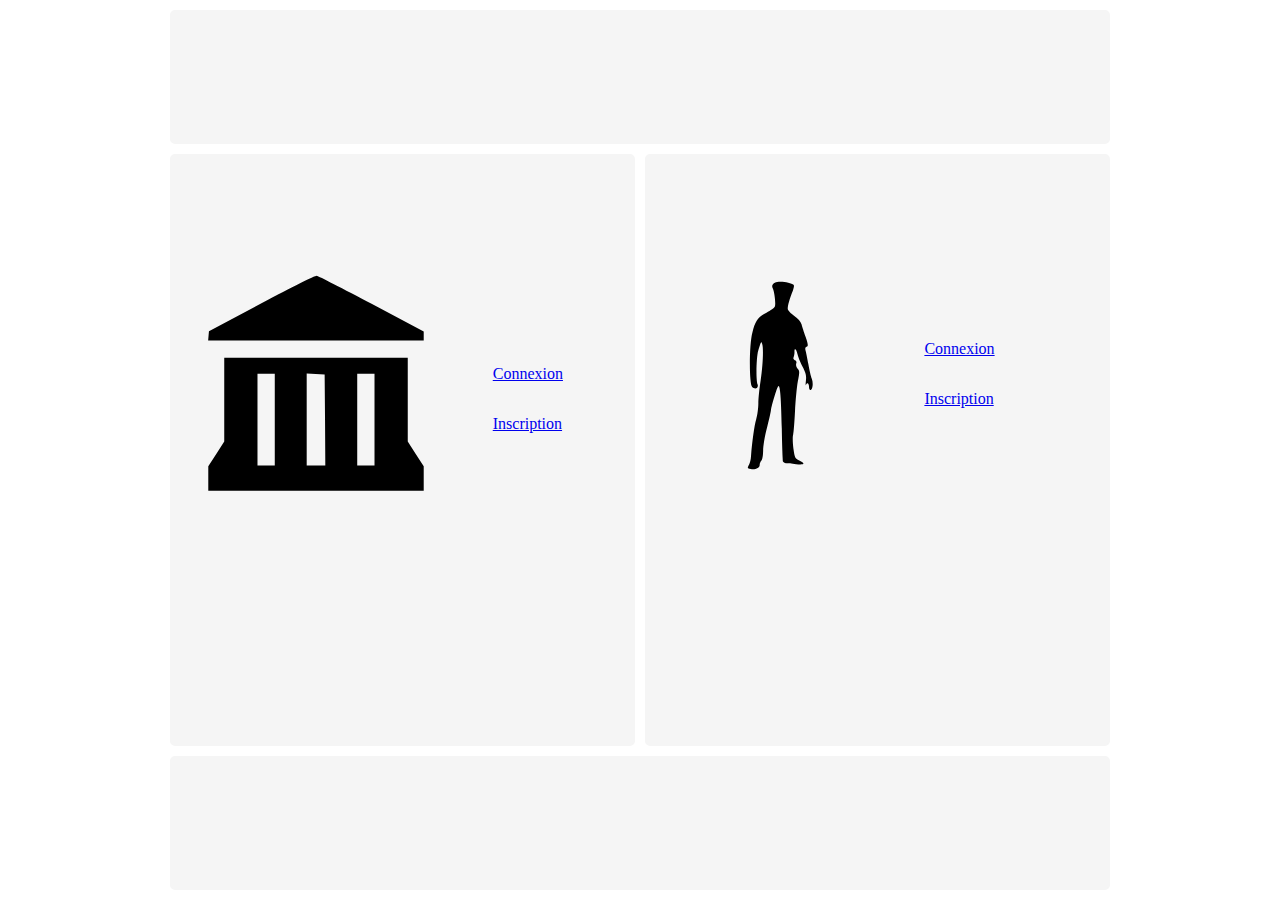
<file: index.html>
<html>
    <head>
        <link rel="stylesheet" href="css/style.css">
    </head>
    <body class="contenu">
        <div class="haut">
          <!-- Peut-être nav -->
        </div>

        <div class="entreprise">
            <div style="display: flex; justify-content: center; flex-direction: row; margin: 20%;">
                <p><img src="images/entreprise.svg" alt="" /></p>
                <div style="display: flex; justify-content: center; flex-direction: column; margin: 20%;">
                    <p><a href="entreprise/connexion.html">Connexion</a></p>
                    <p><a href="entreprise/inscription.html">Inscription</a></p>
                </div>
            </div>
        </div>
        <div class="agent">
            <div style="display: flex; justify-content: center; flex-direction: row; margin: 20%;">
                <p><img src="images/agent.svg" alt="" /></p>
                <div style="display: flex; justify-content: center; flex-direction: column; margin: 20%;">
                    <p><a href="agent/connexion.html">Connexion</a></p>
                    <p><a href="agent/inscription.html">Inscription</a></p>
                </div>
            </div>
        </div>
       
        <div class="bas">
            <!-- Peut-être info sur la plateforme -->
        </div>
    </body>
</html>
</file>
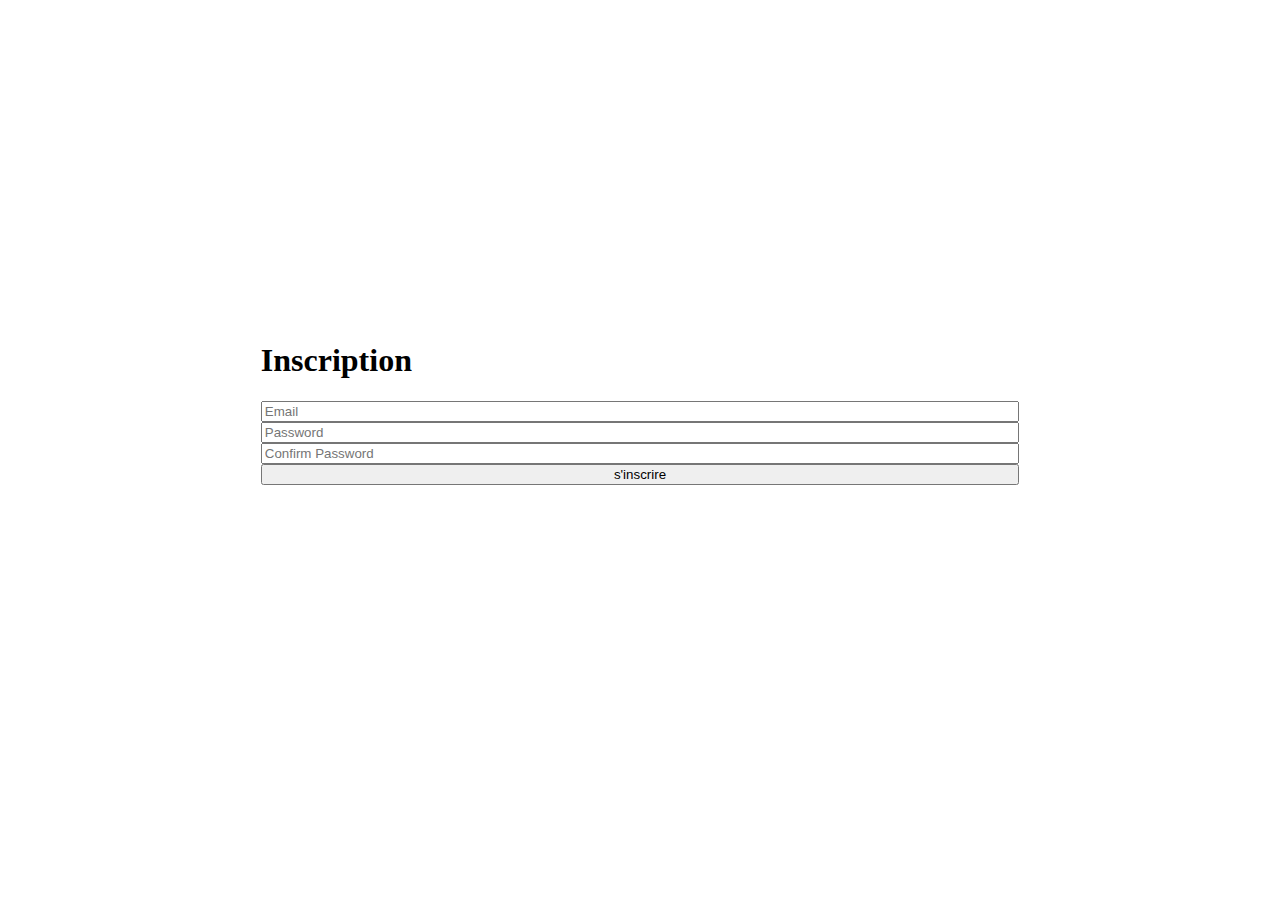
<file: agent/inscription.html>
<!DOCTYPE html>
<!--[if lt IE 7]>      <html class="no-js lt-ie9 lt-ie8 lt-ie7"> <![endif]-->
<!--[if IE 7]>         <html class="no-js lt-ie9 lt-ie8"> <![endif]-->
<!--[if IE 8]>         <html class="no-js lt-ie9"> <![endif]-->
<!--[if gt IE 8]><!--> <html class="no-js"> <!--<![endif]-->
    <head>
        <meta charset="utf-8">
        <meta http-equiv="X-UA-Compatible" content="IE=edge,chrome=1">
        <title></title>
        <meta name="description" content="">
        <meta name="viewport" content="width=device-width">

        <!-- Place favicon.ico and apple-touch-icon.png in the root directory -->

    </head>
    <body>
        <!--[if lt IE 7]>
            <p class="chromeframe">You are using an <strong>outdated</strong> browser. Please <a href="http://browsehappy.com/">upgrade your browser</a> or <a href="http://www.google.com/chromeframe/?redirect=true">activate Google Chrome Frame</a> to improve your experience.</p>
        <![endif]-->

        <div id="noCognitoMessage" class="configMessage" style="display: none;">
            <div class="backdrop"></div>
            <div class="panel panel-default">
                <div class="panel-heading">
                    <h3 class="panel-title">No Cognito User Pool Configured</h3>
                </div>
                <div class="panel-body">
                    <p>There is no user pool configured in <a href="../js/agent/config.js">/js/config.js</a>. You'll configure this in Module 2 of the workshop.</p>
                </div>
            </div>
        </div>

        <header>
          <img src="../images/logo.png">
        </header>
        <section class="form-wrap">
                <form id="registrationForm">
                    <div style="display: flex; justify-content: center; flex-direction: column; margin: 20%;">
                    <h1>Inscription</h1>
                    <input type="email" id="emailInputRegister" placeholder="Email" pattern=".*" required>
                    <input type="password" id="passwordInputRegister" placeholder="Password" pattern=".*" required>
                    <input type="password" id="password2InputRegister" placeholder="Confirm Password" pattern=".*" required>
                    <input type="submit" value="s'inscrire">
                    </div>
                </form>
            </section>    

        <script src="../js/vendor/jquery-3.1.0.js"></script>
        <script src="../js/vendor/bootstrap.min.js"></script>
        <script src="../js/vendor/aws-cognito-sdk.min.js"></script>
        <script src="../js/vendor/amazon-cognito-identity.min.js"></script>
        <script src="../js/agent/config.js"></script>
        <script src="../js/agent/cognito-auth.js"></script>
    </body>
</html>
</file>
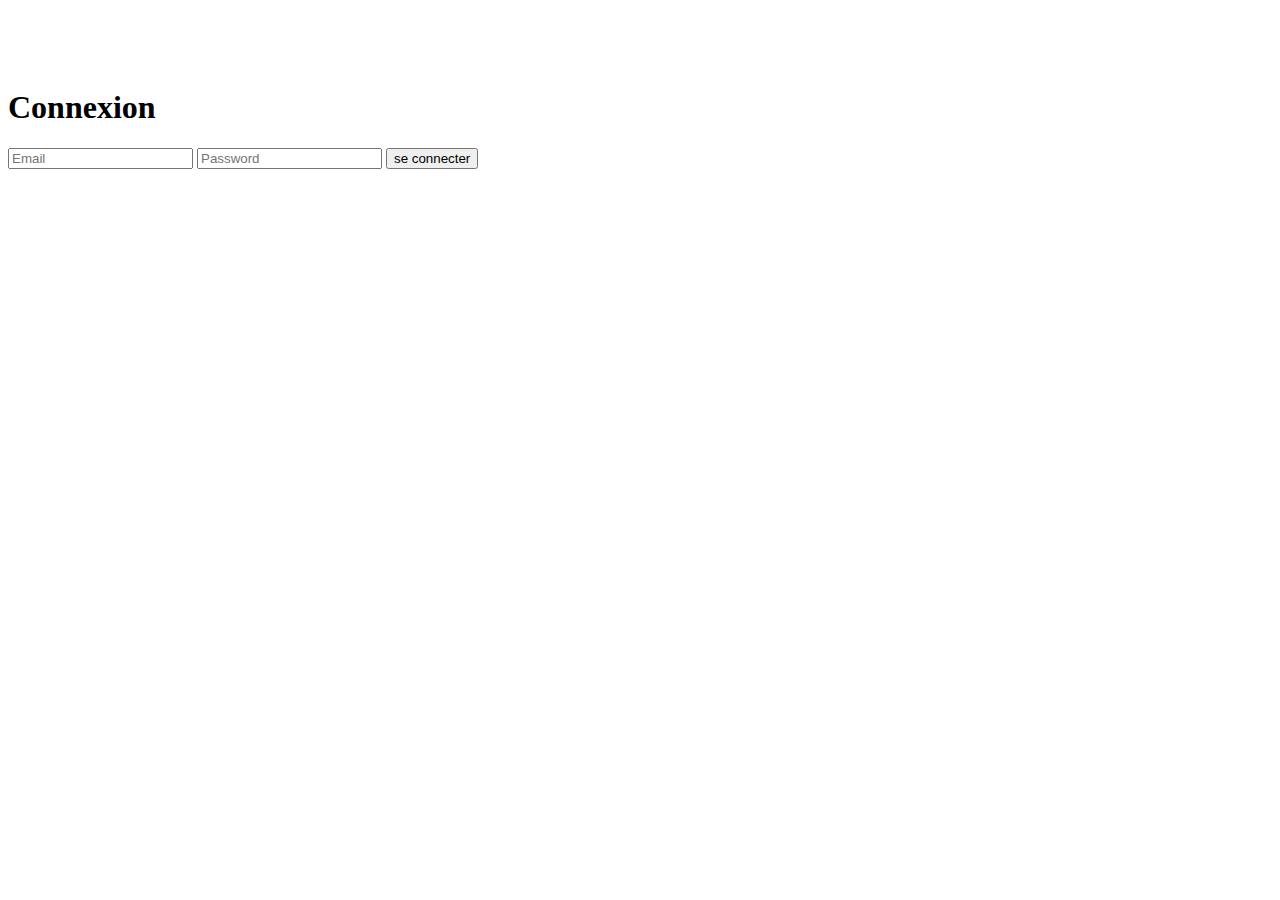
<file: entreprise/complement.html>
<!DOCTYPE html>
<html>

<head>
    <meta charset="utf-8">
    <meta name="viewport" content="initial-scale=1,maximum-scale=1,user-scalable=no">
    <title></title>
    <meta charset="utf-8">
    <meta http-equiv="X-UA-Compatible" content="IE=edge">
    <meta name="viewport" content="width=device-width, initial-scale=1">
    <meta name="description" content="Serverless web application example">
    <meta name="author" content="">


    <link rel="stylesheet" href="https://maxcdn.bootstrapcdn.com/bootstrap/3.3.7/css/bootstrap.min.css" integrity="sha384-BVYiiSIFeK1dGmJRAkycuHAHRg32OmUcww7on3RYdg4Va+PmSTsz/K68vbdEjh4u" crossorigin="anonymous">
    <link rel="stylesheet" href="https://js.arcgis.com/4.3/esri/css/main.css">
    <link rel="stylesheet" href="../css/ride.css">
    <link rel="stylesheet" href="../css/message.css">
</head>

<body>

    <div class="info panel panel-default">
        <div class="panel-heading">
            <button id="request" class="btn btn-primary" disabled="disabled">Set pickup</button>
            <div class="dropdown pull-right">
                <button id="accountLink" class="btn" type="button" data-toggle="dropdown" aria-haspopup="true" aria-expanded="false">
                    Account <span class="caret"></span>
                </button>
                <ul class="dropdown-menu" aria-labelledby="accountLink">
                    <li><a id="signOut" href="../entreprise/connexion.html">Deconnexion</a></li>
                </ul>
            </div>
        </div>
        <!-- <div class="panel-body">
            <ol id="updates">
                <li>Bienvenue, selectionnez une position sur la carte pour définir votre position!.</li>
            </ol>
        </div> -->
    </div>

    <div id="noApiMessage" class="configMessage" style="display: none;">
        <div class="backdrop"></div>
        <div class="panel panel-default">
            <div class="panel-heading">
                <h3 class="panel-title">Successfully Authenticated!</h3>
            </div>
            <div class="panel-body">
                <p>This page is not functional yet because there is no API invoke URL configured in <a href="../js/entreprise/config.js">/js/config.js</a>. You'll configure this in Module 3.</p>
                <p>In the meantime, if you'd like to test the Amazon Cognito user pool authorizer for your API, use the auth token below:</p>
                <textarea class="authToken"></textarea>
            </div>
        </div>
    </div>

    <div id="noCognitoMessage" class="configMessage" style="display: none;">
        <div class="backdrop"></div>
        <div class="panel panel-default">
            <div class="panel-heading">
                <h3 class="panel-title">No Cognito User Pool Configured</h3>
            </div>
            <div class="panel-body">
                <p>There is no user pool configured in <a href="../js/entreprise/config.js">/js/config.js</a>. You'll configure this in Module 2 of the workshop.</p>
            </div>
        </div>
    </div>

    <div id="main">
        <div id="map">
        </div>
    </div>

    <div id="authTokenModal" class="modal fade" tabindex="-1" role="dialog" aria-labelledby="authToken">
        <div class="modal-dialog" role="document">
            <div class="modal-content">
                <div class="modal-header">
                    <button type="button" class="close" data-dismiss="modal" aria-label="Close"><span aria-hidden="true">&times;</span></button>
                    <h4 class="modal-title" id="myModalLabel">Your Auth Token</h4>
                </div>
                <div class="modal-body">
                    <textarea class="authToken"></textarea>
                </div>
                <div class="modal-footer">
                    <button type="button" class="btn btn-default" data-dismiss="modal">Close</button>
                </div>
            </div>
        </div>
    </div>
    


    <script src="../js/vendor/jquery-3.1.0.js"></script>
    <script src="../js/vendor/bootstrap.min.js"></script>
    <script src="../js/vendor/aws-cognito-sdk.min.js"></script>
    <script src="../js/vendor/amazon-cognito-identity.min.js"></script>
    <script src="https://js.arcgis.com/4.3/"></script>
    <script src="../js/entreprise/config.js"></script>
    <script src="../js/entreprise/cognito-auth.js"></script>
    <script src="../js/esri-map.js"></script>
    <script src="../js/ride.js"></script>
</body>

</html>
</file>
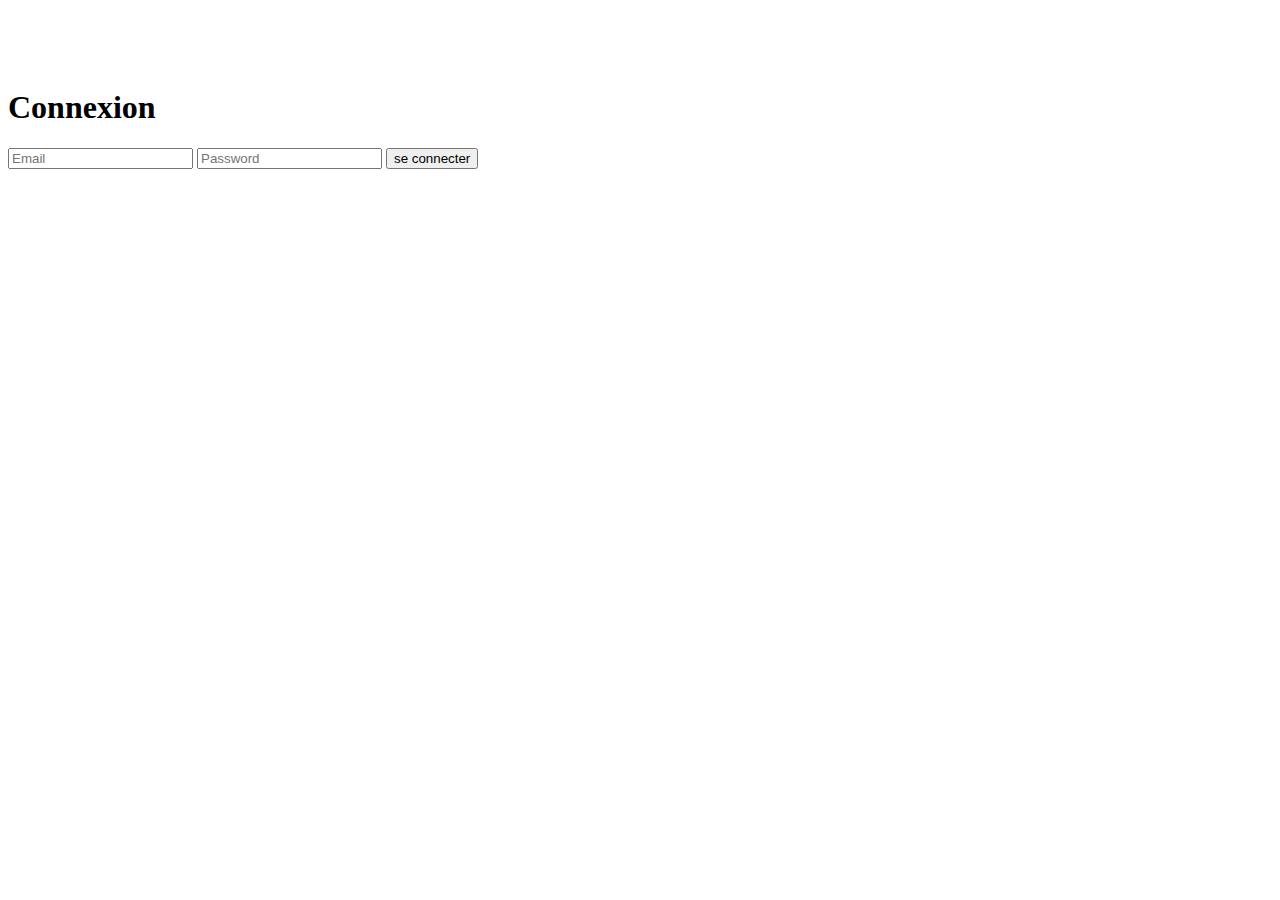
<file: entreprise/connexion.html>
<!DOCTYPE html>
<!--[if lt IE 7]>      <html class="no-js lt-ie9 lt-ie8 lt-ie7"> <![endif]-->
<!--[if IE 7]>         <html class="no-js lt-ie9 lt-ie8"> <![endif]-->
<!--[if IE 8]>         <html class="no-js lt-ie9"> <![endif]-->
<!--[if gt IE 8]><!--> <html class="no-js"> <!--<![endif]-->
    <head>
        <meta charset="utf-8">
        <meta http-equiv="X-UA-Compatible" content="IE=edge,chrome=1">
        <title></title>
        <meta name="description" content="">
        <meta name="viewport" content="width=device-width">

        <!-- Place favicon.ico and apple-touch-icon.png in the root directory -->
    </head>
    <body>
        <!--[if lt IE 7]>
            <p class="chromeframe">You are using an <strong>outdated</strong> browser. Please <a href="http://browsehappy.com/">upgrade your browser</a> or <a href="http://www.google.com/chromeframe/?redirect=true">activate Google Chrome Frame</a> to improve your experience.</p>
        <![endif]-->

        <div id="noCognitoMessage" class="configMessage" style="display: none;">
            <div class="backdrop"></div>
            <div class="panel panel-default">
                <div class="panel-heading">
                    <h3 class="panel-title">No Cognito User Pool Configured</h3>
                </div>
                <div class="panel-body">
                    <p>There is no user pool configured in <a href="../js/entreprise/config.js">/js/config.js</a>. You'll configure this in Module 2 of the workshop.</p>
                </div>
            </div>
        </div>

        <header>
          <img src="../images/logo.png">
        </header>


        <section class="form-wrap">
            <h1>Connexion</h1>
            <form id="signinForm">
              <input type="email" id="emailInputSignin" placeholder="Email" required>
              <input type="password" id="passwordInputSignin" placeholder="Password" pattern=".*" required>

              <input type="submit" value="se connecter">
            </form>
        </section>

        <script src="../js/vendor/jquery-3.1.0.js"></script>
        <script src="../js/vendor/bootstrap.min.js"></script>
        <script src="../js/vendor/aws-cognito-sdk.min.js"></script>
        <script src="../js/vendor/amazon-cognito-identity.min.js"></script>
        <script src="../js/entreprise/config.js"></script>
        <script src="../js/entreprise/cognito-auth.js"></script>
    </body>
</html>
</file>
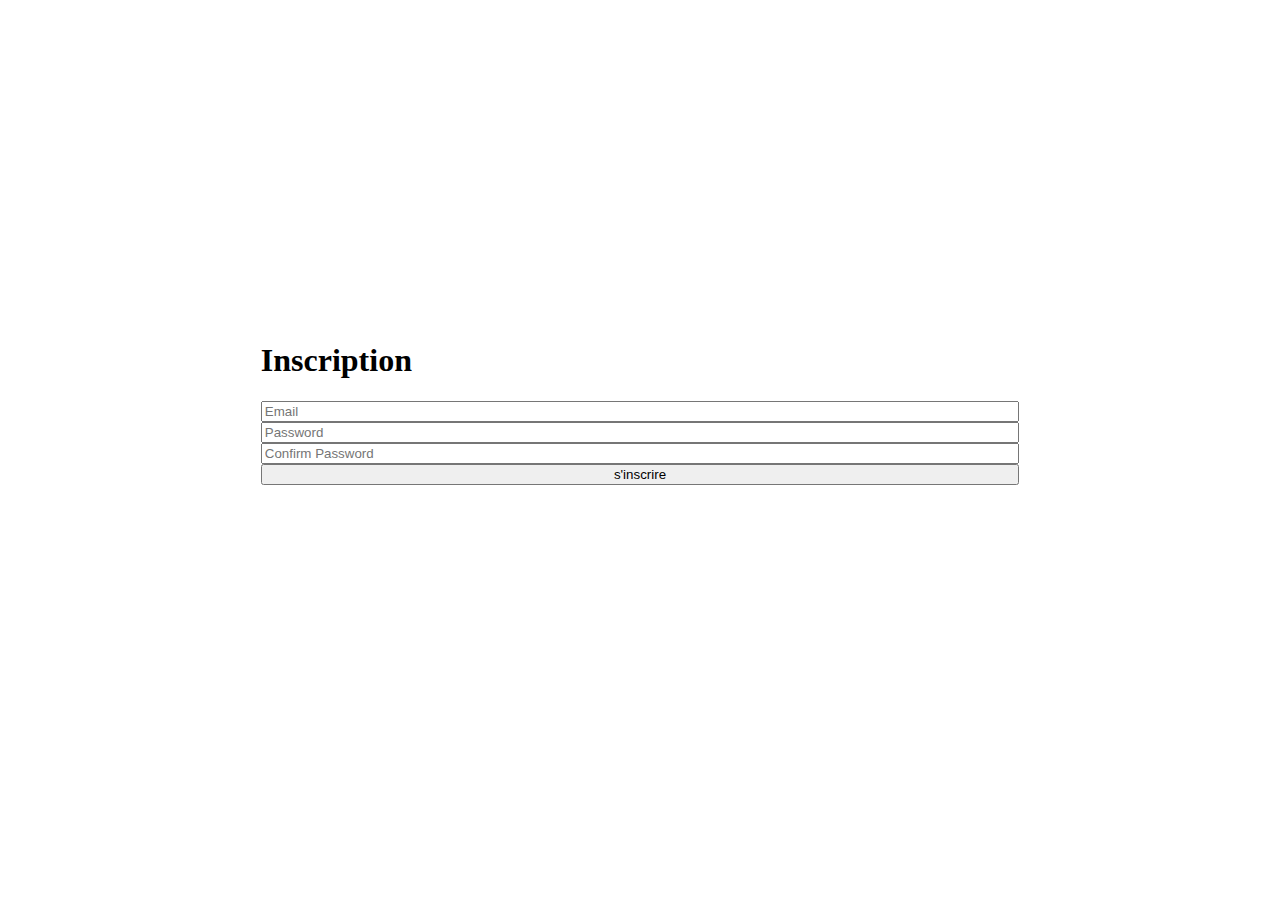
<file: entreprise/inscription.html>
<!DOCTYPE html>
<!--[if lt IE 7]>      <html class="no-js lt-ie9 lt-ie8 lt-ie7"> <![endif]-->
<!--[if IE 7]>         <html class="no-js lt-ie9 lt-ie8"> <![endif]-->
<!--[if IE 8]>         <html class="no-js lt-ie9"> <![endif]-->
<!--[if gt IE 8]><!--> <html class="no-js"> <!--<![endif]-->
    <head>
        <meta charset="utf-8">
        <meta http-equiv="X-UA-Compatible" content="IE=edge,chrome=1">
        <title></title>
        <meta name="description" content="">
        <meta name="viewport" content="width=device-width">
    
        <!-- Place favicon.ico and apple-touch-icon.png in the root directory 
        <link rel="stylesheet" href="../css/font.css">
       
        <link rel="stylesheet" href="../css/index.css">
        <link rel="stylesheet" href="../css/message.css">
        -->
    </head>
    <body>
        <!--[if lt IE 7]>
            <p class="chromeframe">You are using an <strong>outdated</strong> browser. Please <a href="http://browsehappy.com/">upgrade your browser</a> or <a href="http://www.google.com/chromeframe/?redirect=true">activate Google Chrome Frame</a> to improve your experience.</p>
        <![endif]-->

        <div id="noCognitoMessage" class="configMessage" style="display: none;">
            <div class="backdrop"></div>
            <div class="panel panel-default">
                <div class="panel-heading">
                    <h3 class="panel-title">No Cognito User Pool Configured</h3>
                </div>
                <div class="panel-body">
                    <p>There is no user pool configured in <a href="../js/entreprise/config.js">/js/config.js</a>. You'll configure this in Module 2 of the workshop.</p>
                </div>
            </div>
        </div>

        <header>
          <img src="../images/logo.png">
        </header>

        <section class="form-wrap">
            <form id="registrationForm">
                <div style="display: flex; justify-content: center; flex-direction: column; margin: 20%;">
                <h1>Inscription</h1>
                <input type="email" id="emailInputRegister" placeholder="Email" pattern=".*" required>
                <input type="password" id="passwordInputRegister" placeholder="Password" pattern=".*" required>
                <input type="password" id="password2InputRegister" placeholder="Confirm Password" pattern=".*" required>
                <input type="submit" value="s'inscrire">
                </div>
            </form>
        </section>

        <script src="../js/vendor/jquery-3.1.0.js"></script>
        <script src="../js/vendor/bootstrap.min.js"></script>
        <script src="../js/vendor/aws-cognito-sdk.min.js"></script>
        <script src="../js/vendor/amazon-cognito-identity.min.js"></script>
        <script src="../js/entreprise/config.js"></script>
        <script src="../js/entreprise/cognito-auth.js"></script>
    </body>
</html>
</file>
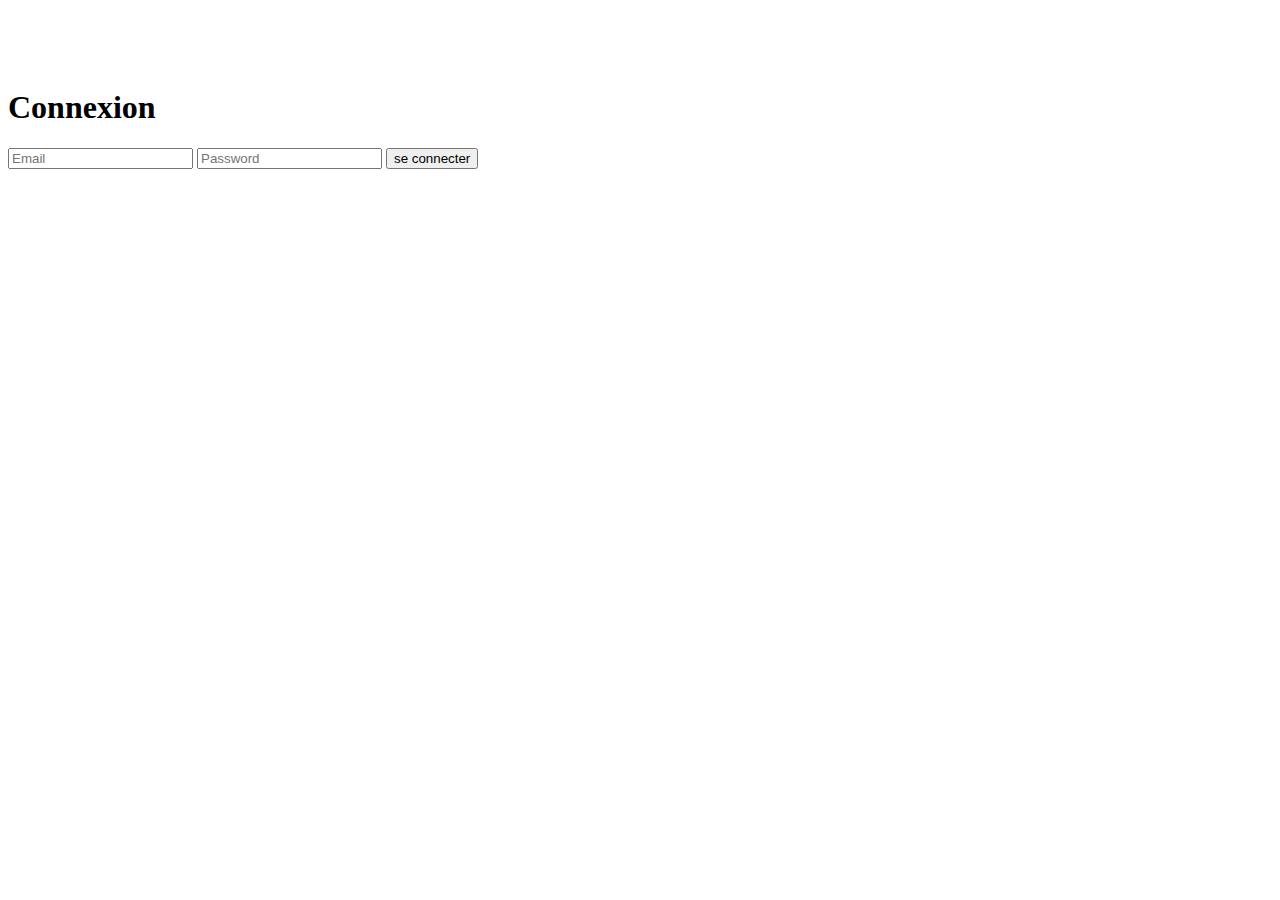
<file: entreprise/ride.html>
<!DOCTYPE html>
<html>

<head>
    <meta charset="utf-8">
    <meta name="viewport" content="initial-scale=1,maximum-scale=1,user-scalable=no">
    <title>Wild Rydes</title>
    <meta charset="utf-8">
    <meta http-equiv="X-UA-Compatible" content="IE=edge">
    <meta name="viewport" content="width=device-width, initial-scale=1">
    <meta name="description" content="Serverless web application example">
    <meta name="author" content="">


    <link rel="stylesheet" href="https://maxcdn.bootstrapcdn.com/bootstrap/3.3.7/css/bootstrap.min.css" integrity="sha384-BVYiiSIFeK1dGmJRAkycuHAHRg32OmUcww7on3RYdg4Va+PmSTsz/K68vbdEjh4u" crossorigin="anonymous">
    <link rel="stylesheet" href="https://js.arcgis.com/4.3/esri/css/main.css">
    <link rel="stylesheet" href="../css/ride.css">
    <link rel="stylesheet" href="../css/message.css">
</head>

<body>

    <div class="info panel panel-default">
        <div class="panel-heading">
            <button id="request" class="btn btn-primary" disabled="disabled">Set pickup</button>
            <div class="dropdown pull-right">
                <button id="accountLink" class="btn" type="button" data-toggle="dropdown" aria-haspopup="true" aria-expanded="false">
                    Account <span class="caret"></span>
                </button>
                <ul class="dropdown-menu" aria-labelledby="accountLink">
                    <li><a id="signOut" href="../entreprise/connexion.html">Deconnexion</a></li>
                </ul>
            </div>
        </div>
        <div class="panel-body">
            <ol id="updates">
                <li>Bienvenue, selectionnez une position sur la carte pour définir votre position!.</li>
            </ol>
        </div>
    </div>

    <div id="noApiMessage" class="configMessage" style="display: none;">
        <div class="backdrop"></div>
        <div class="panel panel-default">
            <div class="panel-heading">
                <h3 class="panel-title">Successfully Authenticated!</h3>
            </div>
            <div class="panel-body">
                <p>This page is not functional yet because there is no API invoke URL configured in <a href="../js/entreprise/config.js">/js/config.js</a>. You'll configure this in Module 3.</p>
                <p>In the meantime, if you'd like to test the Amazon Cognito user pool authorizer for your API, use the auth token below:</p>
                <textarea class="authToken"></textarea>
            </div>
        </div>
    </div>

    <div id="noCognitoMessage" class="configMessage" style="display: none;">
        <div class="backdrop"></div>
        <div class="panel panel-default">
            <div class="panel-heading">
                <h3 class="panel-title">No Cognito User Pool Configured</h3>
            </div>
            <div class="panel-body">
                <p>There is no user pool configured in <a href="../js/entreprise/config.js">/js/config.js</a>. You'll configure this in Module 2 of the workshop.</p>
            </div>
        </div>
    </div>

    <div id="main">
        <div id="map">
        </div>
    </div>

    <div id="authTokenModal" class="modal fade" tabindex="-1" role="dialog" aria-labelledby="authToken">
        <div class="modal-dialog" role="document">
            <div class="modal-content">
                <div class="modal-header">
                    <button type="button" class="close" data-dismiss="modal" aria-label="Close"><span aria-hidden="true">&times;</span></button>
                    <h4 class="modal-title" id="myModalLabel">Your Auth Token</h4>
                </div>
                <div class="modal-body">
                    <textarea class="authToken"></textarea>
                </div>
                <div class="modal-footer">
                    <button type="button" class="btn btn-default" data-dismiss="modal">Close</button>
                </div>
            </div>
        </div>
    </div>


    <script src="../js/vendor/jquery-3.1.0.js"></script>
    <script src="../js/vendor/bootstrap.min.js"></script>
    <script src="../js/vendor/aws-cognito-sdk.min.js"></script>
    <script src="../js/vendor/amazon-cognito-identity.min.js"></script>
    <script src="https://js.arcgis.com/4.3/"></script>
    <script src="../js/entreprise/config.js"></script>
    <script src="../js/entreprise/cognito-auth.js"></script>
    <script src="../js/esri-map.js"></script>
    <script src="../js/ride.js"></script>
</body>

</html>
</file>
<file: css/style.css>
* {box-sizing: border-box;}
.contenu {
  max-width: 940px;
  margin: 10px auto;
}
.contenu > div {
  border: 2px solid whitesmoke;
  border-radius: 5px;
  background-color: whitesmoke;
  padding: 1em;
  color:whitesmoke;
}.contenu {
  display: grid;
  grid-template-columns: repeat(4, 1fr);
  grid-gap: 10px;
  grid-auto-rows: minmax(100px, auto);
}

.haut {
  grid-column: 1/5;
  grid-row: 1/2;
}

.entreprise { 
  grid-column: 1/3 ;
  grid-row: 2/5;
}


.agent {
  grid-column: 3/5;
  grid-row: 2/5;
}

.bas {
  grid-column: 1/5;
  grid-row: 5/6;
}
</file>
<file: css/ride.css>
html, body, #main, #map {
    padding: 0;
    margin: 0;
    height: 100%;
    width: 100%;
}

.info {
    position: absolute;
    right: 10px;
    top: 10px;
    z-index: 100;
    width: 275px;
    background: transparent;
}

.info .panel-body {
    background: transparent;
}

#request {
    position: relative;
    background: #fcc1d4 none repeat scroll 0 0;
    color: #000;
    border-color: #000;
    border-radius: 5px;
    text-align: center;
    width: 135px;
}

#request:disabled {
    color: #999;
    border-color: #999;
}

#accountLink {
    background: inherit;
}

#updates {
    list-style: none;
    margin-top: 5px;
    padding: 0;
}

#updates li {
    margin: 3px 0;
    border: 1px solid #ccc;
    border-radius: 5px;
    background-color: #f7f7f7;
    padding: 5px;
}

.authToken {
    word-wrap: break-word;
    width: 100%;
}
</file>
<file: css/message.css>
.panel-default {
    border-color: #dddddd;
}
.panel {
    background-color: #ffffff;
    border: 1px solid rgba(0, 0, 0, 0);
    border-radius: 4px;
    box-shadow: 0 1px 1px rgba(0, 0, 0, 0.05);
}

.panel-default > .panel-heading {
    background-color: #f5f5f5;
    border-color: #dddddd;
    color: #333333;
}
.panel-heading {
    border-bottom: 1px solid rgba(0, 0, 0, 0);
    border-top-left-radius: 3px;
    border-top-right-radius: 3px;
    padding: 10px 15px;
}

.panel-title {
    color: inherit;
    font-size: 16px;
    margin-bottom: 0;
    margin-top: 0;
}

.configMessage {
    width: 100%;
    height: 100%;
    text-align: center;
    background: transparent;
    position: absolute;
    z-index: 2000;
}

.configMessage .panel {
    margin: auto;
    width: 40%;
    top: 50%;
    position: relative;
    transform: translateY(-50%);
    -ms-transform: translateY(-50%);
    -moz-transform: translateY(-50%);
    -webkit-transform: translateY(-50%);
    -o-transform: translateY(-50%);
    z-index: 100;
}

.configMessage .panel-body {
    text-align: left;
}

.configMessage .backdrop {
    position: absolute;
    width: 100%;
    height: 100%;
    background: #fff;
    opacity: 0.6;
    z-index: 50;
}
</file>
<file: css/font.css>
@font-face {
    font-family: "fairplex-wide";
    font-style: normal;
    font-weight: 400;
    src: url("../fonts/fairplex-wide-n4.woff") format("woff2");
}
@font-face {
    font-family: "fairplex-wide";
    font-style: normal;
    font-weight: 700;
    src: url("../fonts/fairplex-wide-n7.woff") format("woff2");
}
</file>
<file: css/index.css>
/*
 * HTML5 Boilerplate
 *
 * What follows is the result of much research on cross-browser styling.
 * Credit left inline and big thanks to Nicolas Gallagher, Jonathan Neal,
 * Kroc Camen, and the H5BP dev community and team.
 */

/* ==========================================================================
   Base styles: opinionated defaults
   ========================================================================== */

html,
button,
input,
select,
textarea {
    color: #222;
}

body {
    font-size: 1em;
    line-height: 1.4;
}

/*
 * Remove text-shadow in selection highlight: h5bp.com/i
 * These selection declarations have to be separate.
 * Customize the background color to match your design.
 */

::-moz-selection {
    background: #b3d4fc;
    text-shadow: none;
}

::selection {
    background: #b3d4fc;
    text-shadow: none;
}

/*
 * A better looking default horizontal rule
 */

hr {
    display: block;
    height: 1px;
    border: 0;
    border-top: 1px solid #ccc;
    margin: 1em 0;
    padding: 0;
}

/*
 * Remove the gap between images and the bottom of their containers: h5bp.com/i/440
 */

img {
    vertical-align: middle;
}

/*
 * Remove default fieldset styles.
 */

fieldset {
    border: 0;
    margin: 0;
    padding: 0;
}

/*
 * Allow only vertical resizing of textareas.
 */

textarea {
    resize: vertical;
}

/* ==========================================================================
   Chrome Frame prompt
   ========================================================================== */

.chromeframe {
    margin: 0.2em 0;
    background: #ccc;
    color: #000;
    padding: 0.2em 0;
}

/* ==========================================================================
   Author's custom styles
   ========================================================================== */







/* Generic */

body{
  width: 100vw;
  height: 100vh;

}





/* Logo */


header{
  width: 100vw;
  padding: 30px 0 100px;
}

header img{
  margin: 0 auto;
  display: block;
}

@media screen and (max-width: 600px) {
  header{
    padding: 30px 0 0;
  }

  header img{
    width: 35%;
  }
}





/* Forms */

.form-wrap{
    width: 35%;
    margin: 0 auto;
}

.left-form{
  width: 47.5%;

  float: left;
}

.right-form{
  width: 47.5%;

  float: right;
}


@media screen and (max-width: 1200px) {
  .form-wrap{
    width: 90%;
  }
}


@media screen and (max-width: 600px) {
  .form-wrap{
    width: 90%;
  }

  .left-form{
    width: 100%;
  }

  .right-form{
    width: 100%;
  }
}
</file>
